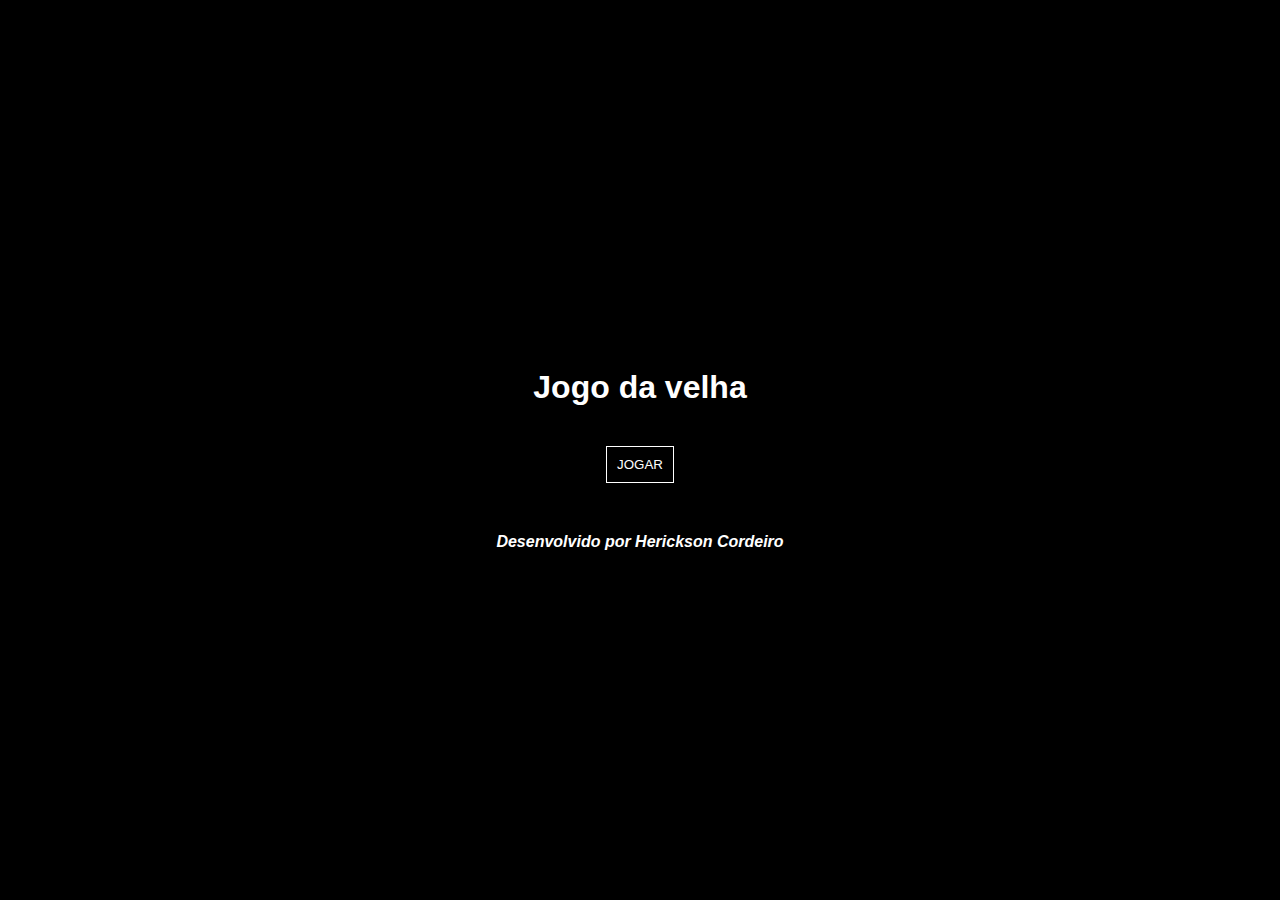
<file: index.html>
<!DOCTYPE html>
<html lang="pt">
<head>
    <meta charset="UTF-8">
    <meta http-equiv="X-UA-Compatible" content="IE=edge">
    <meta name="viewport" content="width=device-width, initial-scale=1.0">
    <title>Jogo da velha</title>
    <link rel="stylesheet" href="style.css" />
</head>
<body>
    <h1>Jogo da velha</h1>
    <a href="main.html"><button class="reset">JOGAR</button></a>
    <audio autoplay>
        <source src="media/marioup.mp3" type="audio/ogg">
        <source src="media/marioup.mp3" type="audio/mpeg">
        Your browser does not support the audio tag.
      </audio>

    <h6>Desenvolvido por Herickson Cordeiro</h6>

    
</body>
</html>
</file>
<file: style.css>
* {
    margin: 0;
    padding: 0;
    box-sizing: border-box;
}

body {
    display: flex;
    min-height: 100vh;
    justify-content: center;
    align-items: center;
    flex-direction: column;
    background-color: rgb(0, 0, 0);
    font-family: Arial, Helvetica, sans-serif;
}

h1 {
    color: #FFF;
    margin: 20px 0;
}

h6{
    color:#fff;
    font-size: 16px;
    font-style: italic;
    padding-top: 50px;
}

.area {
    width: 300px;
    display: grid;
    grid-template-columns: repeat(3, 1fr);
    margin-top: 30px;
}
.area .item {
    width: 100px;
    height: 100px;
    display: flex;
    justify-content: center;
    align-items: center;
    font-size: 60px;
    font-weight: bold;
    color: #FFF;
    cursor: pointer;
}
.item:hover {
    background-color: rgba(0, 0, 0, 0.1);
}

.item.t {
    border-top: 1px solid #FFF;
}
.item.l {
    border-left: 1px solid #FFF;
}
.item.r {
    border-right: 1px solid #FFF;
}
.item.b {
    border-bottom: 1px solid #FFF;
}

.info {
    width: 300px;
    display: flex;
    margin-top: 30px;
    border: 1px dotted #FFF;
    padding: 10px;
}
.infoitem {
    flex: 1;
}
.infotitulo {
    text-align: center;
    color: #FFF;
    margin-bottom: 10px;
}
.infocorpo {
    text-align: center;
    color: #FFF;
    font-size: 20px;
}

.reset {
    border: 1px solid rgb(255, 255, 255);
    background-color: rgba(0, 0, 0, 0.2);
    color: #FFF;
    padding: 10px;
    margin-top: 20px;
}
</file>
